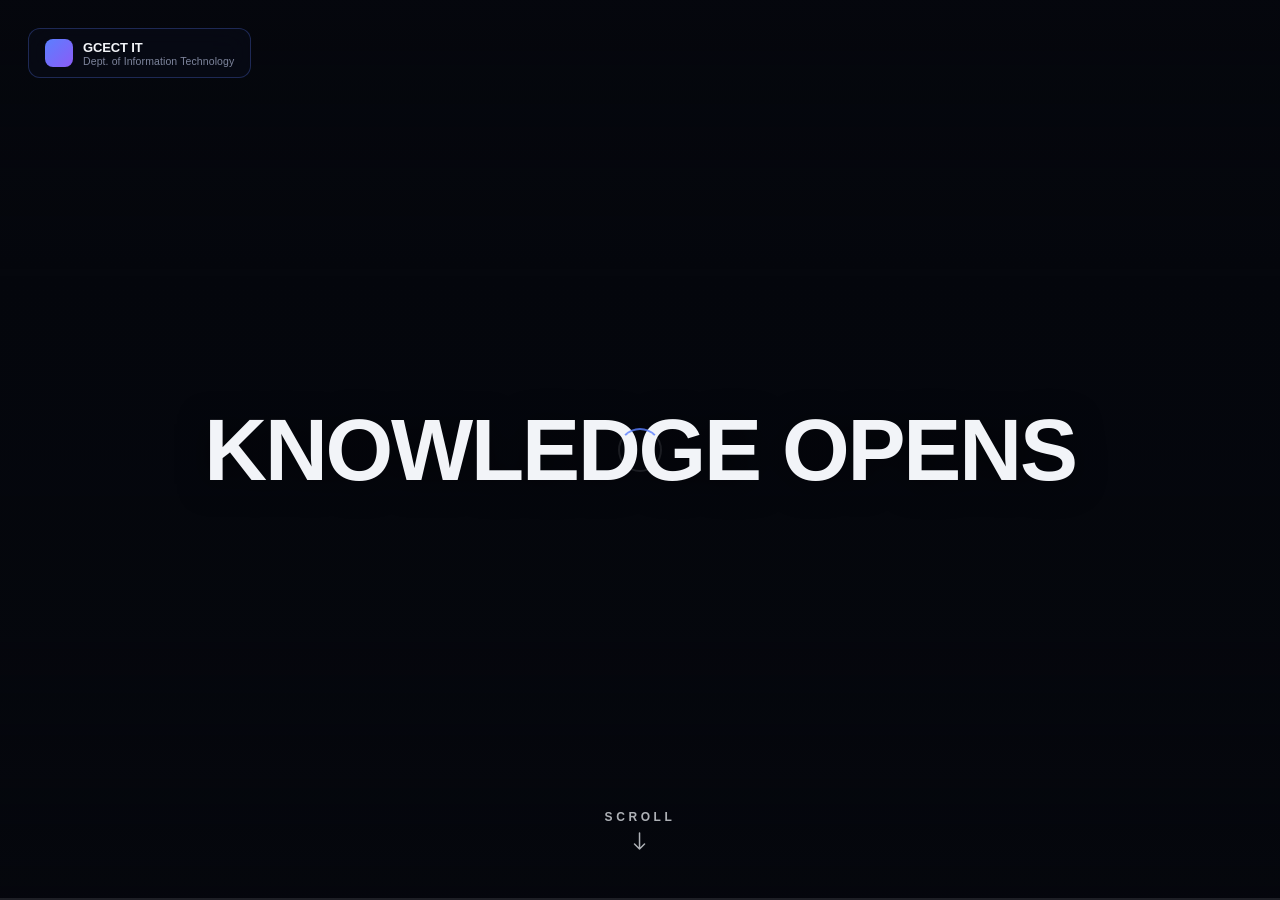
<file: faq-chatbot-stages/templates/intro.html>
<!DOCTYPE html>
<html lang="en">
<head>
  <meta charset="UTF-8" />
  <meta name="viewport" content="width=device-width, initial-scale=1.0" />
  <title>GCECT IT Assistant — Knowledge Opens</title>
  <meta name="description" content="GCECT IT Department AI Assistant — Your gateway to every answer about subjects, faculty, fees, exams, placements and more." />
  <style>
    *, *::before, *::after { box-sizing: border-box; margin: 0; padding: 0; }

    :root {
      --col-bg:   #05070d;
      --col-text: #f2f4f8;
      --sans: -apple-system, BlinkMacSystemFont, 'Segoe UI', Roboto, Helvetica, Arial, sans-serif;
    }

    html, body {
      width: 100%; height: 100%;
      background: var(--col-bg);
      font-family: var(--sans);
      overscroll-behavior: none;
    }

    /* ── Hero section ───────────────────────────────────── */
    #hero {
      position: relative;
      height: 100dvh;
      width: 100%;
      overflow: hidden;
      background: var(--col-bg);
      touch-action: none;
    }

    /* ── Video ──────────────────────────────────────────── */
    #hero-video {
      position: absolute;
      inset: 0;
      width: 100%;
      height: 100%;
      object-fit: cover;
      opacity: 0;
      transform-origin: center center;
      will-change: transform;
      transition: opacity 0.6s ease;
      touch-action: none;
      pointer-events: none;
    }
    #hero-video.ready { opacity: 1; }

    /* ── Gradient overlay ───────────────────────────────── */
    #hero-overlay {
      position: absolute;
      inset: 0;
      background: linear-gradient(
        180deg,
        rgba(5,7,13,0.38) 0%,
        rgba(5,7,13,0)    30%,
        rgba(5,7,13,0.12) 70%,
        rgba(5,7,13,0.6)  100%
      );
      pointer-events: none;
    }

    /* ── Main title ─────────────────────────────────────── */
    #hero-title {
      position: absolute;
      inset: 0;
      display: flex;
      align-items: center;
      justify-content: center;
      padding: 0 6%;
      text-align: center;
      pointer-events: none;
      will-change: transform, filter, opacity;
    }
    #hero-title span {
      font-weight: 800;
      font-size: clamp(28px, 6.8vw, 92px);
      line-height: 1;
      letter-spacing: -0.025em;
      color: var(--col-text);
      text-shadow: 0 4px 30px rgba(0,0,0,0.55);
      display: inline-block;
    }

    /* ── Tagline ────────────────────────────────────────── */
    #hero-tagline {
      position: absolute;
      inset: 0;
      display: flex;
      flex-direction: column;
      align-items: center;
      justify-content: center;
      gap: 20px;
      padding: 0 8%;
      text-align: center;
      opacity: 0;
      pointer-events: none;
      will-change: transform, filter, opacity;
    }
    #hero-tagline .tl-main {
      font-weight: 700;
      font-size: clamp(20px, 3.2vw, 42px);
      line-height: 1.2;
      letter-spacing: -0.015em;
      color: var(--col-text);
      text-shadow: 0 4px 24px rgba(0,0,0,0.55);
    }
    #hero-tagline .tl-sub {
      font-weight: 500;
      font-size: clamp(13px, 1.6vw, 20px);
      color: rgba(220, 228, 248, 0.7);
      letter-spacing: 0.02em;
    }
    #hero-tagline .tl-btn {
      margin-top: 12px;
      display: inline-flex;
      align-items: center;
      gap: 10px;
      padding: 14px 32px;
      background: linear-gradient(135deg, #5b7fff, #8b5cf6);
      border-radius: 14px;
      color: #fff;
      font-weight: 700;
      font-size: clamp(14px, 1.6vw, 18px);
      letter-spacing: 0.01em;
      text-decoration: none;
      box-shadow: 0 6px 28px rgba(91,127,255,0.45);
      pointer-events: auto;
      transition: transform 0.2s, box-shadow 0.2s;
    }
    #hero-tagline .tl-btn:hover {
      transform: translateY(-2px);
      box-shadow: 0 10px 36px rgba(91,127,255,0.55);
    }
    #hero-tagline .tl-btn svg {
      width: 20px; height: 20px; flex-shrink: 0;
    }

    /* ── Scroll hint ────────────────────────────────────── */
    #hero-hint {
      position: absolute;
      left: 50%;
      bottom: clamp(22px, 6vh, 50px);
      transform: translateX(-50%);
      display: flex;
      flex-direction: column;
      align-items: center;
      gap: 8px;
      color: rgba(240,244,248,0.72);
      font-size: clamp(10px, 1.3vw, 12px);
      font-weight: 600;
      letter-spacing: 0.3em;
      transition: opacity 0.4s ease;
      pointer-events: none;
    }

    /* Scroll arrow bounce */
    @keyframes bounce-arrow {
      0%, 100% { transform: translateY(0);   opacity: 0.5; }
      50%       { transform: translateY(6px); opacity: 1;   }
    }
    #hero-hint svg { animation: bounce-arrow 1.6s ease-in-out infinite; }

    /* ── Progress bar ───────────────────────────────────── */
    #hero-progress-track {
      position: absolute;
      left: 0; right: 0; bottom: 0;
      height: 2px;
      background: rgba(255,255,255,0.1);
    }
    #hero-progress-fill {
      height: 100%;
      width: 100%;
      background: linear-gradient(90deg, rgba(255,255,255,0.45), rgba(255,255,255,0.95));
      transform: scaleX(0);
      transform-origin: left center;
      will-change: transform;
    }

    /* ── Dept badge (top-left) ──────────────────────────── */
    #hero-badge {
      position: absolute;
      top: clamp(16px, 2.5vw, 28px);
      left: clamp(16px, 2.5vw, 28px);
      display: flex;
      align-items: center;
      gap: 10px;
      background: rgba(8,11,24,0.65);
      backdrop-filter: blur(14px);
      border: 1px solid rgba(91,127,255,0.28);
      border-radius: 12px;
      padding: 10px 16px;
      z-index: 5;
    }
    #hero-badge .orb {
      width: 28px; height: 28px;
      border-radius: 8px;
      background: linear-gradient(135deg, #5b7fff, #8b5cf6);
      flex-shrink: 0;
    }
    #hero-badge .badge-text {
      display: flex;
      flex-direction: column;
    }
    #hero-badge .badge-name {
      font-weight: 700;
      font-size: 13px;
      color: var(--col-text);
      letter-spacing: -0.01em;
    }
    #hero-badge .badge-sub {
      font-size: 10.5px;
      color: rgba(190,200,230,0.65);
      font-weight: 500;
      letter-spacing: 0.01em;
    }

    /* ── Signature (bottom-right) ───────────────────────── */


    /* ── Loader (shown before video is ready) ───────────── */
    #hero-loader {
      position: absolute;
      inset: 0;
      display: flex;
      align-items: center;
      justify-content: center;
      pointer-events: none;
      z-index: 10;
      transition: opacity 0.5s ease;
    }
    #hero-loader.hidden { opacity: 0; }
    .loader-ring {
      width: 44px; height: 44px;
      border: 2px solid rgba(255,255,255,0.1);
      border-top-color: rgba(91,127,255,0.8);
      border-radius: 50%;
      animation: spin 0.8s linear infinite;
    }
    @keyframes spin { to { transform: rotate(360deg); } }
  </style>
</head>
<body>

  <section id="hero">

    <!-- Loader -->
    <div id="hero-loader">
      <div class="loader-ring"></div>
    </div>

    <!-- Video -->
    <video
      id="hero-video"
      src="https://cdn.21st.dev/assets/mirror/21/21a77eac28eacbb7e142016eefeaa0b4a766619e51113629a3bc6df6af066c0f.mp4"
      muted
      playsinline
      preload="auto"
    ></video>

    <!-- Gradient overlay -->
    <div id="hero-overlay"></div>

    <!-- Dept badge -->
    <div id="hero-badge">
      <div class="orb"></div>
      <div class="badge-text">
        <span class="badge-name">GCECT IT</span>
        <span class="badge-sub">Dept. of Information Technology</span>
      </div>
    </div>

    <!-- Main title -->
    <div id="hero-title">
      <span>KNOWLEDGE OPENS</span>
    </div>

    <!-- Tagline (shown at end of scrub) -->
    <div id="hero-tagline">
      <span class="tl-main">Every answer about GCECT<br/>is already within reach.</span>
      <span class="tl-sub">
        AI-powered · 53+ topics · Subjects, Faculty, Fees, Placements &amp; more
      </span>
      <a href="/landing" class="tl-btn" id="enter-btn">
        <svg viewBox="0 0 24 24" fill="none" stroke="currentColor" stroke-width="2">
          <path d="M21 15a2 2 0 0 1-2 2H7l-4 4V5a2 2 0 0 1 2-2h14a2 2 0 0 1 2 2z"/>
        </svg>
        Enter the Assistant
      </a>
    </div>

    <!-- Scroll hint -->
    <div id="hero-hint">
      <span>SCROLL</span>
      <svg width="14" height="18" viewBox="0 0 14 18" fill="none">
        <path d="M7 1L7 17M2 12L7 17L12 12" stroke="currentColor" stroke-width="1.5"
              stroke-linecap="round" stroke-linejoin="round"/>
      </svg>
    </div>

    <!-- Progress bar -->
    <div id="hero-progress-track">
      <div id="hero-progress-fill"></div>
    </div>



  </section>

  <script>
  /* ================================================================
     GCECT IT — Scroll-Locked Video Hero (vanilla JS port of TSX)
     Technique: body pinned with position:fixed (same as modal libs)
     Input: wheel + touch → video.currentTime, RAF interpolation
     Unlock: when progress ≥ 1 + user keeps scrolling → /landing
  ================================================================ */
  (function () {
    'use strict';

    // ── Elements ──────────────────────────────────────────────────
    const video       = document.getElementById('hero-video');
    const title       = document.getElementById('hero-title');
    const hint        = document.getElementById('hero-hint');
    const tagline     = document.getElementById('hero-tagline');
    const progFill    = document.getElementById('hero-progress-fill');
    const loader      = document.getElementById('hero-loader');
    const enterBtn    = document.getElementById('enter-btn');

    // ── Config ────────────────────────────────────────────────────
    /** Total px of input needed to scrub the full video. */
    const SCRUB_DISTANCE = 3200;
    /** Extra px of forward input after video ends before we unlock. */
    const EXIT_THRESHOLD = 320;

    // ── State ─────────────────────────────────────────────────────
    let duration          = 0;
    let targetProgress    = 0;
    let currentProgress   = 0;
    let rafId             = 0;
    let hasStartedScrolling = false;
    let isSeeking         = false;
    let pendingTime       = null;
    let locked            = false;
    let lockedScrollY     = 0;
    let touchStartY       = 0;
    let overflowAccum     = 0;   // accumulates input past progress=1
    let exiting           = false;

    // Respect reduced motion
    const reduceMotion = window.matchMedia?.('(prefers-reduced-motion: reduce)').matches;

    // ── Scroll-lock ───────────────────────────────────────────────
    // Same bulletproof technique modal libraries use.
    function engageLock() {
      if (locked) return;
      locked = true;
      lockedScrollY = window.scrollY;
      const s = document.body.style;
      s.position        = 'fixed';
      s.top             = `-${lockedScrollY}px`;
      s.left            = '0';
      s.right           = '0';
      s.width           = '100%';
      s.height          = '100%';
      s.overscrollBehavior = 'none';
    }

    function releaseLock() {
      if (!locked) return;
      locked = false;
      const y = lockedScrollY;
      const s = document.body.style;
      s.position = s.top = s.left = s.right = s.width = s.height = s.overscrollBehavior = '';
      window.scrollTo(0, y);
    }

    // ── Seek queue ────────────────────────────────────────────────
    // Browsers throttle seek calls — queue the next one.
    function seekTo(t) {
      if (isSeeking) { pendingTime = t; return; }
      isSeeking = true;
      video.currentTime = t;
    }
    video.addEventListener('seeked', function () {
      isSeeking = false;
      if (pendingTime !== null) {
        const t = pendingTime;
        pendingTime = null;
        isSeeking = true;
        video.currentTime = t;
      }
    });

    // ── Video ready ───────────────────────────────────────────────
    video.addEventListener('loadeddata', function () {
      duration = video.duration || 0;
      video.classList.add('ready');
      loader.classList.add('hidden');
      if (reduceMotion) video.currentTime = duration * 0.92;
    });

    // iOS Safari won't buffer until play() is called — kick it.
    (function kickstart() {
      const p = video.play();
      if (p && p.then) p.then(() => video.pause()).catch(() => {});
      else video.pause();
    })();

    // ── clamp helper ──────────────────────────────────────────────
    function clamp(v, min, max) { return Math.min(max, Math.max(min, v)); }

    // ── Input handlers ────────────────────────────────────────────
    function addDelta(deltaY) {
      if (exiting) return;

      const next = clamp(targetProgress + deltaY / SCRUB_DISTANCE, 0, 1);
      targetProgress = next;
      if (targetProgress > 0.001) hasStartedScrolling = true;

      // Accumulate overflow once video has ended
      if (targetProgress >= 0.9999 && deltaY > 0) {
        overflowAccum += deltaY;
        if (overflowAccum >= EXIT_THRESHOLD) {
          triggerExit();
        }
      }
      // Reset accumulator if scrolling back
      if (deltaY < 0) overflowAccum = 0;
    }

    const onWheel = function (e) {
      addDelta(e.deltaY);
      e.preventDefault();
    };

    const onTouchStart = function (e) {
      touchStartY = e.touches[0]?.clientY ?? 0;
    };
    const onTouchMove = function (e) {
      const y = e.touches[0]?.clientY ?? touchStartY;
      const deltaY = touchStartY - y;
      touchStartY = y;
      addDelta(deltaY);
      e.preventDefault();
    };

    window.addEventListener('wheel',      onWheel,      { passive: false });
    window.addEventListener('touchstart', onTouchStart, { passive: true  });
    window.addEventListener('touchmove',  onTouchMove,  { passive: false });

    // Extra binding on the section itself — iOS Safari can lose the
    // window-level listener to native scroll handling.
    const hero = document.getElementById('hero');
    hero.addEventListener('touchstart', onTouchStart, { passive: true,  capture: true });
    hero.addEventListener('touchmove',  onTouchMove,  { passive: false, capture: true });

    // ── Exit / unlock ─────────────────────────────────────────────
    function triggerExit() {
      if (exiting) return;
      exiting = true;

      // Fade out entire hero, then navigate
      hero.style.transition = 'opacity 0.45s ease';
      hero.style.opacity = '0';

      // Clean up listeners
      window.removeEventListener('wheel',      onWheel);
      window.removeEventListener('touchstart', onTouchStart);
      window.removeEventListener('touchmove',  onTouchMove);
      hero.removeEventListener('touchstart', onTouchStart, true);
      hero.removeEventListener('touchmove',  onTouchMove,  true);
      cancelAnimationFrame(rafId);

      setTimeout(function () {
        releaseLock();
        window.location.href = '/landing';
      }, 460);
    }

    // Enter button can also trigger exit
    if (enterBtn) {
      enterBtn.addEventListener('click', function (e) {
        e.preventDefault();
        triggerExit();
      });
    }

    // ── RAF render loop ───────────────────────────────────────────
    function frame() {
      // Smooth interpolation (exponential ease)
      currentProgress += (targetProgress - currentProgress) * 0.18;

      // Seek video
      if (duration > 0) {
        seekTo(currentProgress * duration);
      }

      // Video subtle zoom
      video.style.transform = `scale(${1 + currentProgress * 0.065})`;

      // Title: fade out & blur as scroll begins (0→35%)
      const titleT = 1 - clamp(currentProgress / 0.35, 0, 1);
      title.style.opacity   = titleT;
      title.style.transform = `translateY(${(1 - titleT) * -26}px) scale(${0.96 + titleT * 0.04})`;
      title.style.filter    = `blur(${(1 - titleT) * 11}px)`;

      // Hint: hide after first scroll
      hint.style.opacity = hasStartedScrolling ? '0' : '1';

      // Tagline: fade in as video nears end (82%→100%)
      const tagT = clamp((currentProgress - 0.82) / 0.18, 0, 1);
      tagline.style.opacity   = tagT;
      tagline.style.transform = `translateY(${(1 - tagT) * 22}px) scale(${0.97 + tagT * 0.03})`;
      tagline.style.filter    = `blur(${(1 - tagT) * 9}px)`;

      // Progress bar
      progFill.style.transform = `scaleX(${currentProgress})`;

      rafId = requestAnimationFrame(frame);
    }

    // ── Boot ──────────────────────────────────────────────────────
    engageLock();
    if (!reduceMotion) {
      rafId = requestAnimationFrame(frame);
    } else {
      // Reduced motion: skip straight to end state
      tagline.style.opacity = '1';
      tagline.style.transform = '';
      tagline.style.filter = '';
      title.style.opacity = '0';
      progFill.style.transform = 'scaleX(1)';
    }

  })();
  </script>
</body>
</html>
</file>
